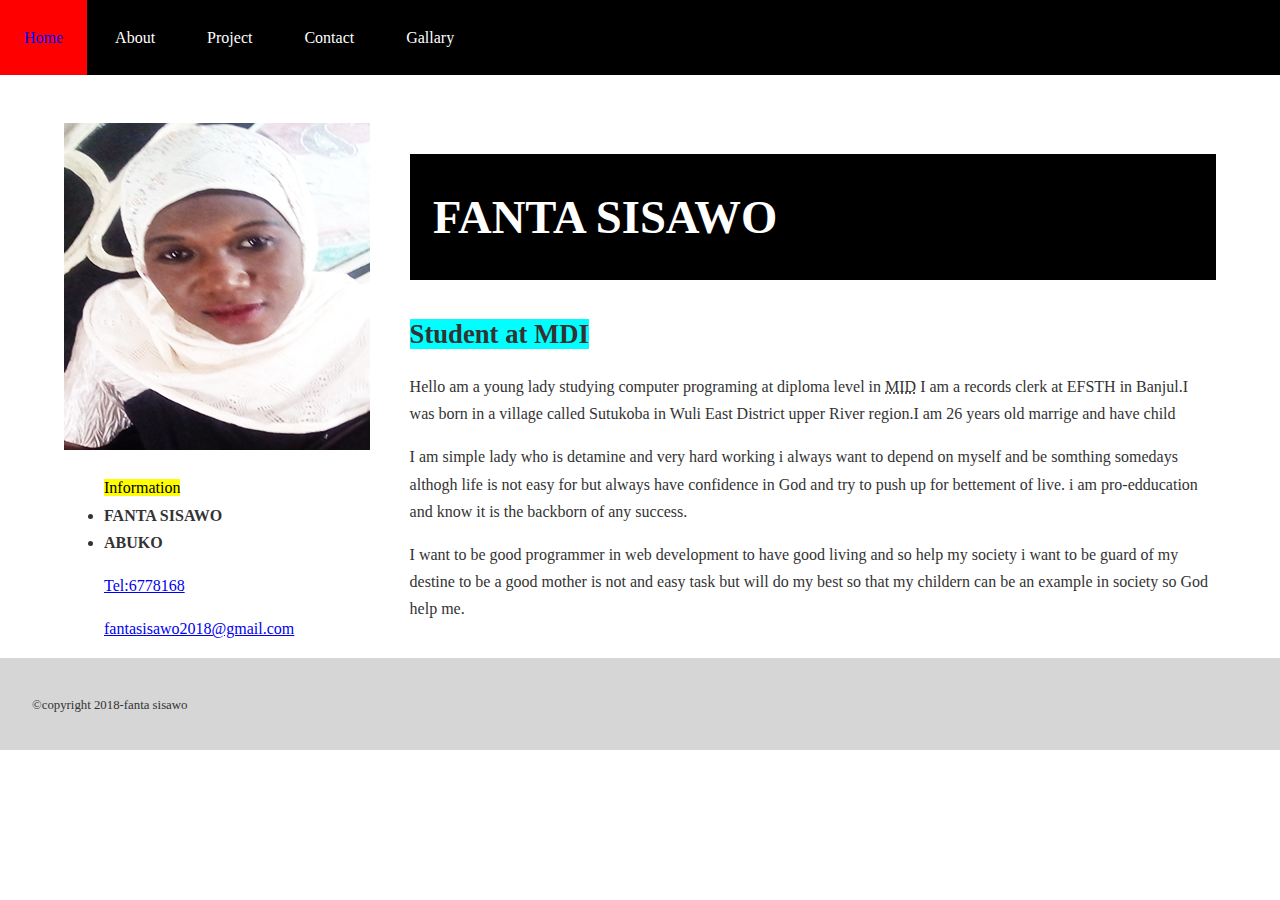
<file: index.html>
<!DOCTYPE html>
<html lang="en">
<head>
<meta charset="utf‐8">
<meta http‐equiv="X‐UA‐Compatible" content="IE=edge">
<meta name="viewport" content="width=device‐width, initial‐scale=1">
<title>Fanta Sisawo Personel Website</title>
    
     <link href="styles/normalize.css" rel="stylesheet">
    <link href="styles/style.css"  rel="stylesheet"> 
         
<meta name="description" content="This is a structure of my personel website">
<meta name="author" content="Fanta Sisawo.io">
</head>
    
    <body>
    
    <div class="wrapper">
    <header>
        
        <nav class="menu">
        <a  href="index.html" class="active">Home</a>
         <a href="about.html">About</a>
          <a href="project.html">Project</a>
          <a href="contact.html">Contact</a>
             <a href="gallary.html">Gallary</a>
         </nav>
        <div class="main-content">   
             <div class="feature">
        <img src="images/fanta%20sisawo%20jallow.jpg">
                 
                 <ul> 
                 
                <mark>Information</mark>
                <li><strong>FANTA SISAWO</strong></li>
                  <li><strong>ABUKO</strong></li>         
                   <P> <a href="Tel">Tel:6778168</a></P>
                   <p> <a href="Email">fantasisawo2018@gmail.com</a></p>
                     
                 
                 
                 </ul>
                 
                 
                  
                
                 
                 
                 
          </div>
            
             <div class="summary">
             <h1 class="main-title">FANTA SISAWO</h1>
     <span class="title-sub-title">Student at MDI</span>          
               
           <p>
           
          Hello am a young lady studying computer programing at diploma level in <abbr title="Management Institue Development  ">MID</abbr> 
           I am a records clerk at EFSTH in Banjul.I was born in a village called Sutukoba in Wuli East District upper River region.I am 26 years old marrige and have child
               
           </p>
           
           <P>
           I am simple lady who is detamine and very hard working i always want to depend on myself and be somthing somedays althogh life is not easy for but always have confidence in God and try to push up for bettement of live. i am pro-edducation and know it is the backborn of any success.
               
           </P>
           <p>
           I want to be good programmer in web development to have good living and so help my society i want to be guard of my destine to be a good mother is not and easy task but will do my best so that my childern can be an example in society so God help me.
           
           </p>
           
            
            </div>  
     

            
            </div>
    
      
         <footer class="site-fotter">
    <small>
      &copy;copyright 2018-fanta sisawo
        
        </small>
    
    </footer>
</file>
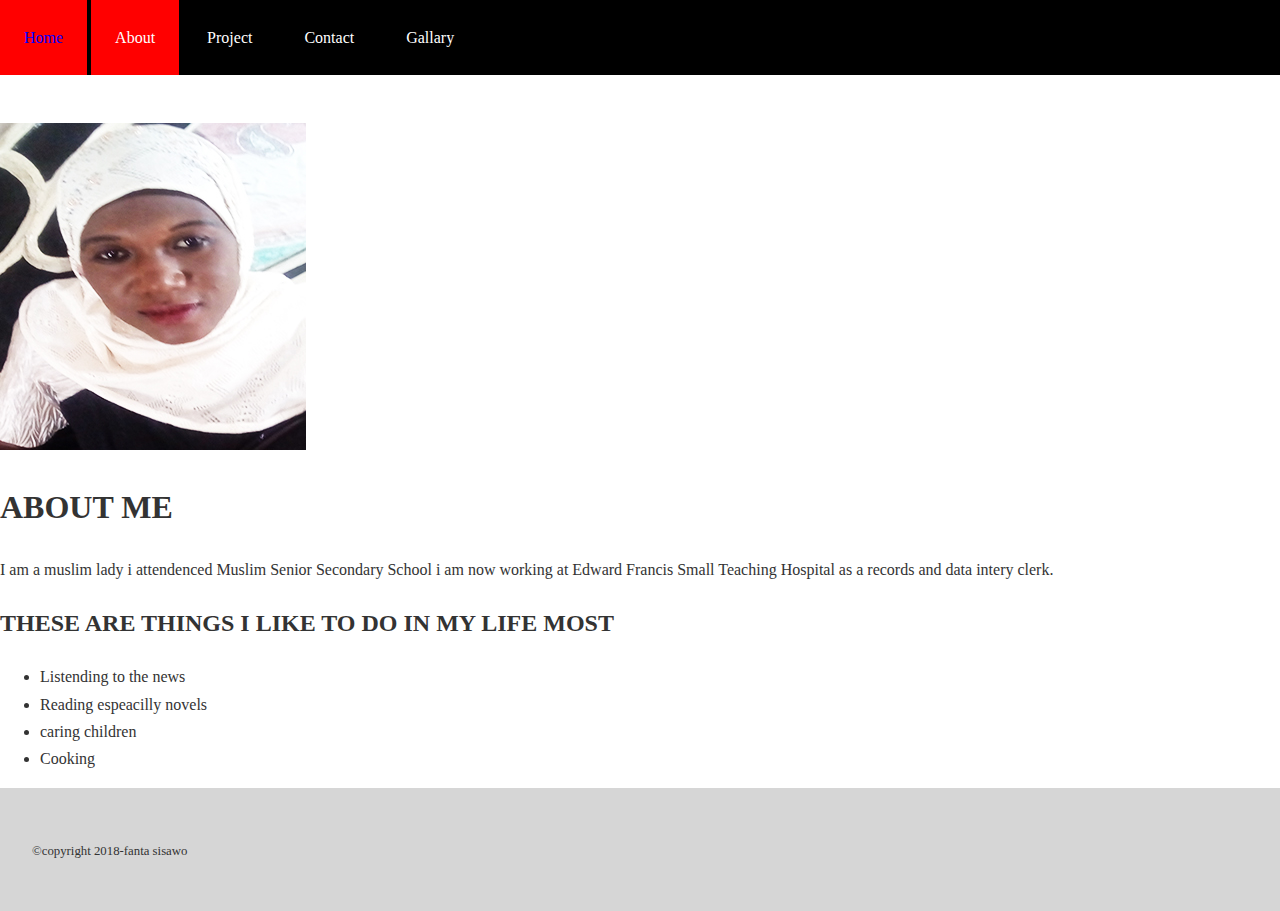
<file: about.html>
<!DOCTYPE html>
<html lang="en">
<head>
<meta charset="utf‐8">
<meta http‐equiv="X‐UA‐Compatible" content="IE=edge">
<meta name="viewport" content="width=device‐width, initial‐scale=1">
<title>Fanta Sisawo Personel Website</title>
    
     <link href="styles/normalize.css" rel="stylesheet">
    <link href="styles/style.css" rel="stylesheet"> 
         
<meta name="description" content="This is a structure of my personel website">
<meta name="author" content="Fanta Sisawo.io">
</head>
    
    <body>
    
    <div class="wrapper">
    <header>
        
        <nav class="menu">
        <a  href="index.html">Home</a>
         <a href="about.html" class="active">About</a>
          <a href="project.html">Project</a>
          <a href="contact.html">Contact</a>
             <a href="gallary.html">Gallary</a>
         </nav>
        
        <div class="main-contact ">
        
        
        
        </div>
          
    
     <img src="images/fanta%20sisawo%20jallow.jpg">
        <h1><strong>ABOUT ME</strong></h1>
        <P>
        I am a muslim lady i attendenced Muslim Senior Secondary School i am now working at Edward Francis Small Teaching Hospital as a records and data intery clerk.
            
          <h2>THESE ARE THINGS I LIKE TO DO IN MY LIFE MOST</h2>
        <ul>
          <li>Listending to the news</li>
            <li>Reading espeacilly novels</li>
            <li>caring children </li>
            <li>Cooking</li>
            
            </ul>
        
        </P>
         
         <div>
    
      
         <footer class="site-fotter">
         <p>   
    <small> &copy;copyright 2018-fanta sisawo </small>
    </p> 
        </div>
</file>
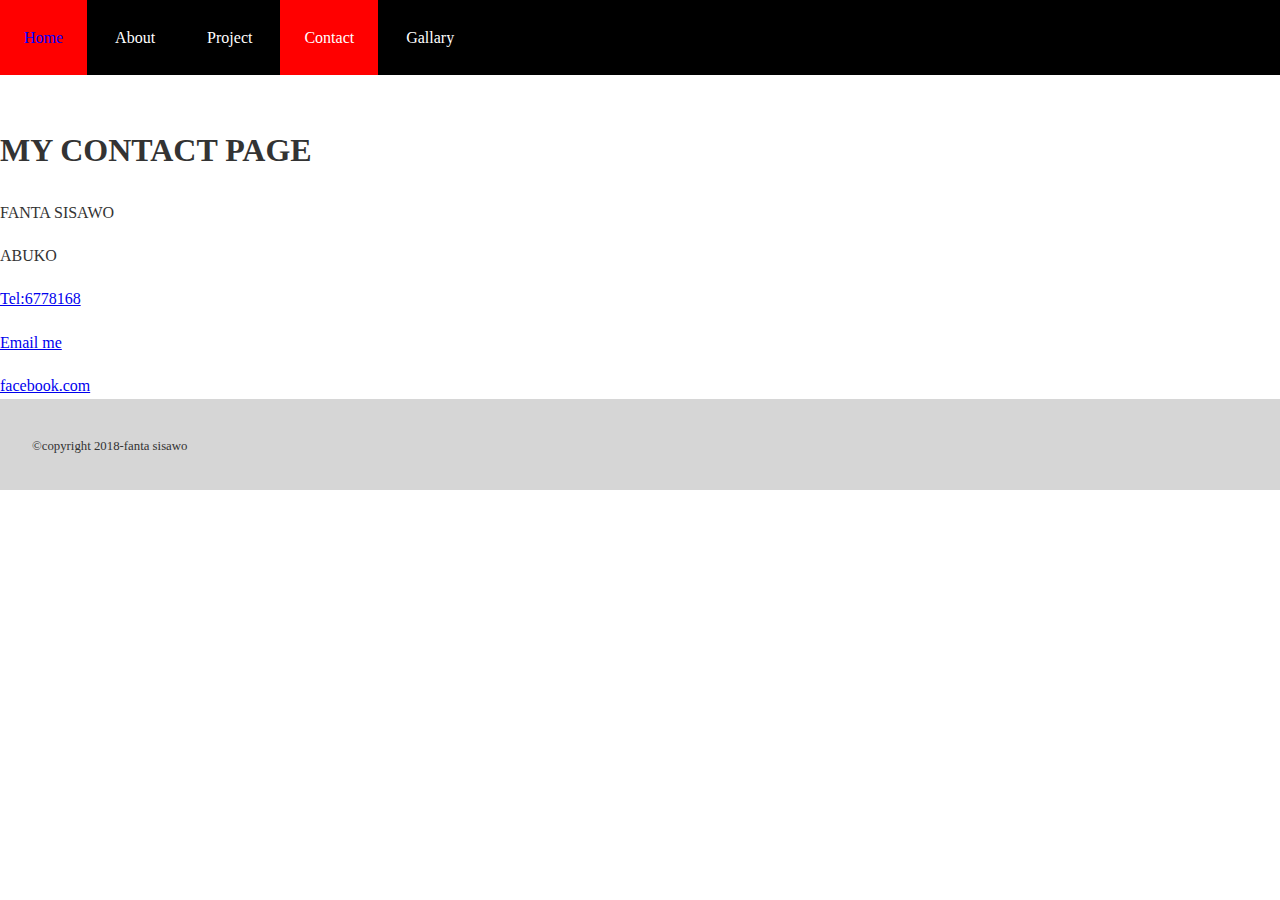
<file: contact.html>
<!DOCTYPE html>
<html lang="en">
<head>
<meta charset="utf‐8">
<meta http‐equiv="X‐UA‐Compatible" content="IE=edge">
<meta name="viewport" content="width=device‐width, initial‐scale=1">
<title>Fanta Sisawo Personel Website</title>
    
     <link href="styles/normalize.css" rel="stylesheet">
    <link href="styles/style.css" rel="stylesheet"> 
         
<meta name="description" content="This is a structure of my personel website">
<meta name="author" content="Fanta Sisawo.io">
</head>
    
    <body>
    
    <div class="wrapper">
    <header>
        
        <nav class="menu">
        <a  href="index.html">Home</a>
         <a href="about.html">About</a>
          <a href="project.html">Project</a>
          <a href="contact.html" class="active">Contact</a>
             <a href="gallary.html">Gallary</a>
         </nav>
        
        <div class="main-contact ">
        
        
        
       
         <h1><strong>MY CONTACT PAGE</strong></h1>
        
        <name>FANTA SISAWO</name>
        <p><adress>ABUKO</adress></p>
        <p> <a href="tel">Tel:6778168</a></p>
        <p><a href=https:"Gmail.com/fantasisawo2018@gmail.com:">Email me</a></p>
       <a href="https://facebook.com/fanta sisawo">facebook.com</a>
        
    </div>
            
            
    
        
        
      
     <footer class="site-fotter">
    <small>
      &copy;copyright 2018-fanta sisawo
        
        </small>
    
    </footer>
</file>
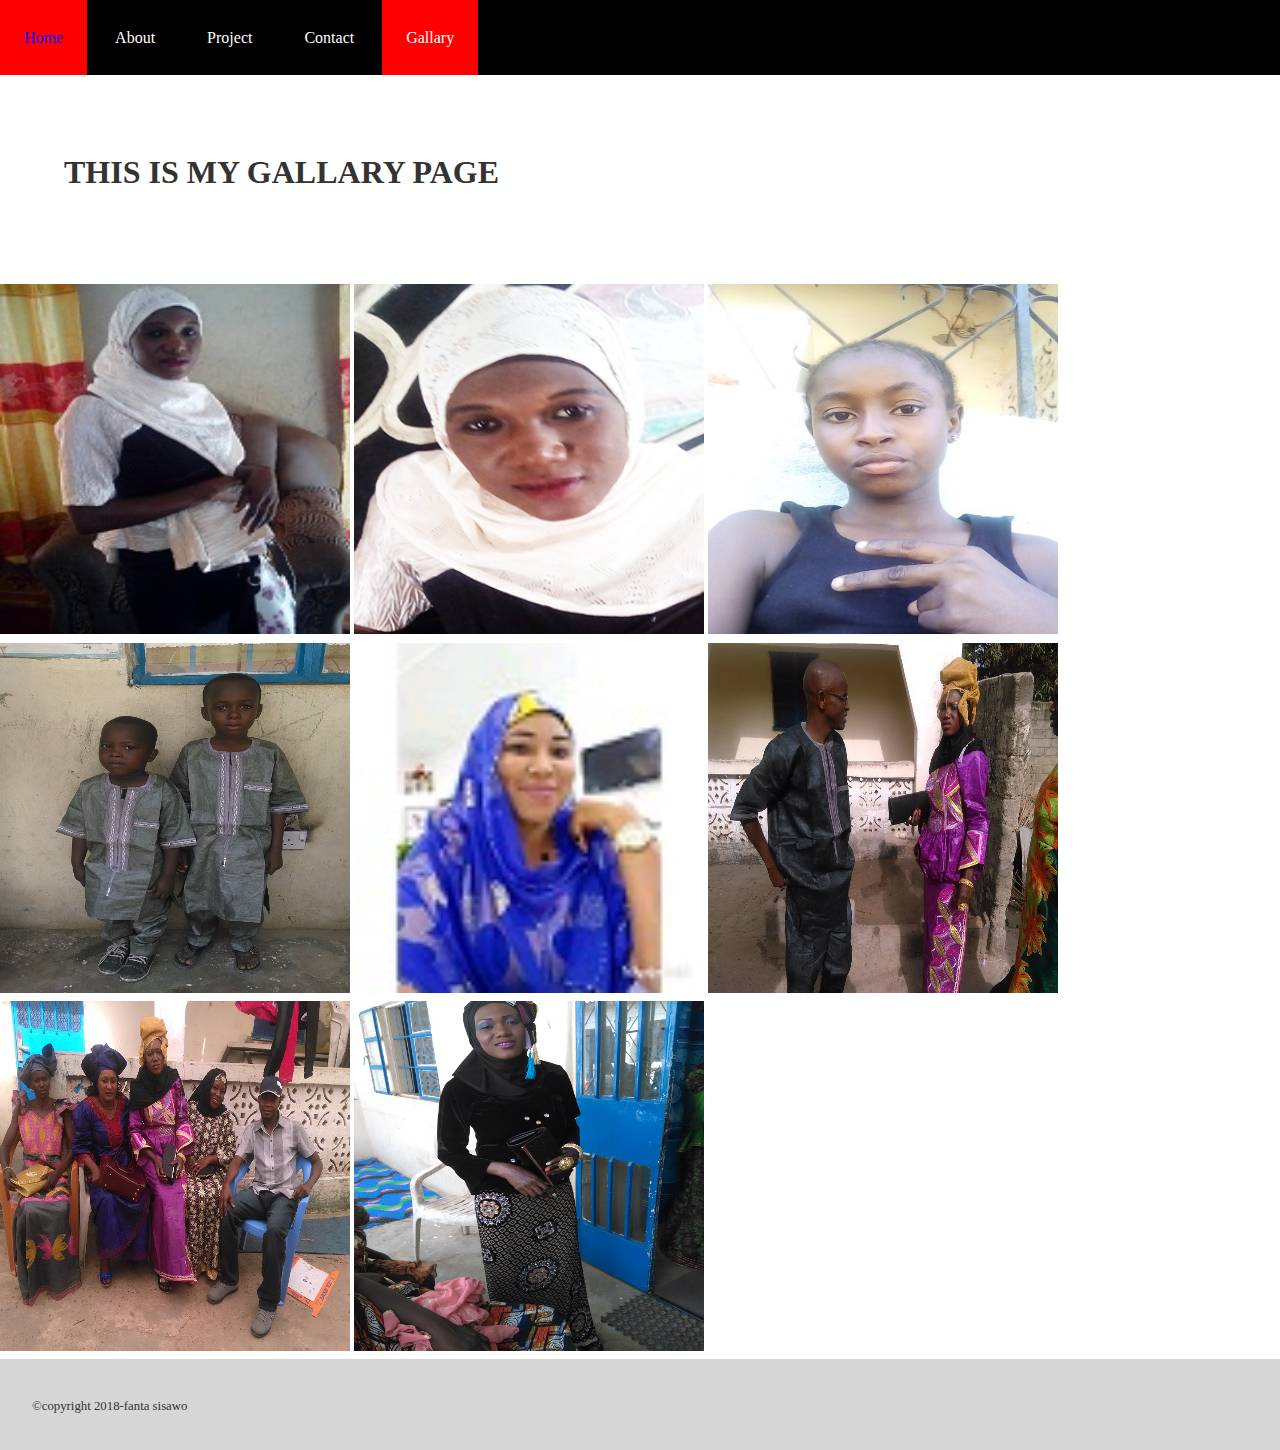
<file: gallary.html>
<!DOCTYPE html>
<html lang="en">
<head>
<meta charset="utf‐8">
<meta http‐equiv="X‐UA‐Compatible" content="IE=edge">
<meta name="viewport" content="width=device‐width, initial‐scale=1">
<title>Fanta Sisawo Personel Website</title>
    
     <link href="styles/normalize.css" rel="stylesheet">
    <link href="styles/style.css" rel="stylesheet"> 
         
<meta name="description" content="This is a structure of my personel website">
<meta name="author" content="Fanta Sisawo.io">
</head>
    
    <body>
    
    <div class="wrapper">
    <header>
        
        <nav class="menu">
        <a  href="index.html">Home</a>
         <a href="about.html">About</a>
          <a href="project.html">Project</a>
          <a href="contact.html">Contact</a>
             <a href="gallary.html" class="active">Gallary</a>
         </nav>
        </header>

        <div class="main-content">
            <h1><strong>THIS IS MY GALLARY PAGE</strong></h1>
            
             </div>
        <div class="gallary-img">
        
        </div>
            
            <img src="images/fanta%20jallow.jpg", width="350", height="350">
            <img src="images/fanta%20sisawo%20jallow.jpg", width="350", height="350"> 
         <img src= "images/fatoumatta%20jallow.jpg",  width="350", height="350">
          <img src="images/my%20gift.jpg", width="350", height="350">
         <img src="images/woman%20with%20veil.jpg", width="350", height="350">
         <img src="images/my%20darling.jpg", width="350", height="350">
         <img src="images/office%20mate.jpg", width="350", height="350">
         <img src="images/my%20day.jpg", width="350", height="350">
        
        
        
        
                 
        </div>
      
         <footer class="site-fotter">
    <small>
      &copy;copyright 2018-fanta sisawo
        
        </small>
    
    </footer>
        
    
   
    
    </body>
   
        </html>
</file>
<file: styles/style.css>
body{
    
    line-height: 1.7;
    background-color:white;
    font-family:georgia,serif;
    font-size: 100%;
    color: #333; 
    
    
    body{
    margin: 0;
    }
        
    
}

.main-title{
 font-size: 35pt;
  padding: 0.5em;  
  background-color:black;
 color: white;
}
.title-sub-title{
 font-size: 20pt;
  font-weight:bold;
    background-color:aqua;
    }
    
    
.img-title{
    height: 200px;
    width: 200px;
    

}
    
    .menu{
    
    background-color:black;
    margin-bottom: 3em; 
        
}

.menu a{
  display:inline-block;
   padding: 1.5em;
    text-decoration: none;
    text-align: center;
    color: white;  
    
}

.menu a:hover{
 color: blue;
  background-color: red;
   
}
.menu a.active{
 background-color: red;
}
   
feature-img{
max-width: 100%;
 height: auto;   
    
}

.site-fotter{
    background-color:#cccc;
    padding: 2em;
}

   .main-content{
  margin: 0 auto;
  width: 90%;
   display: flex;
}


.feature{ 
width:30%;
    
    
}
.summary{
 width:70%;   
}
   

.gallary-img{
  padding: 2em;
   margin: auto; 
   text-align: center; 
   
    
}
</file>
